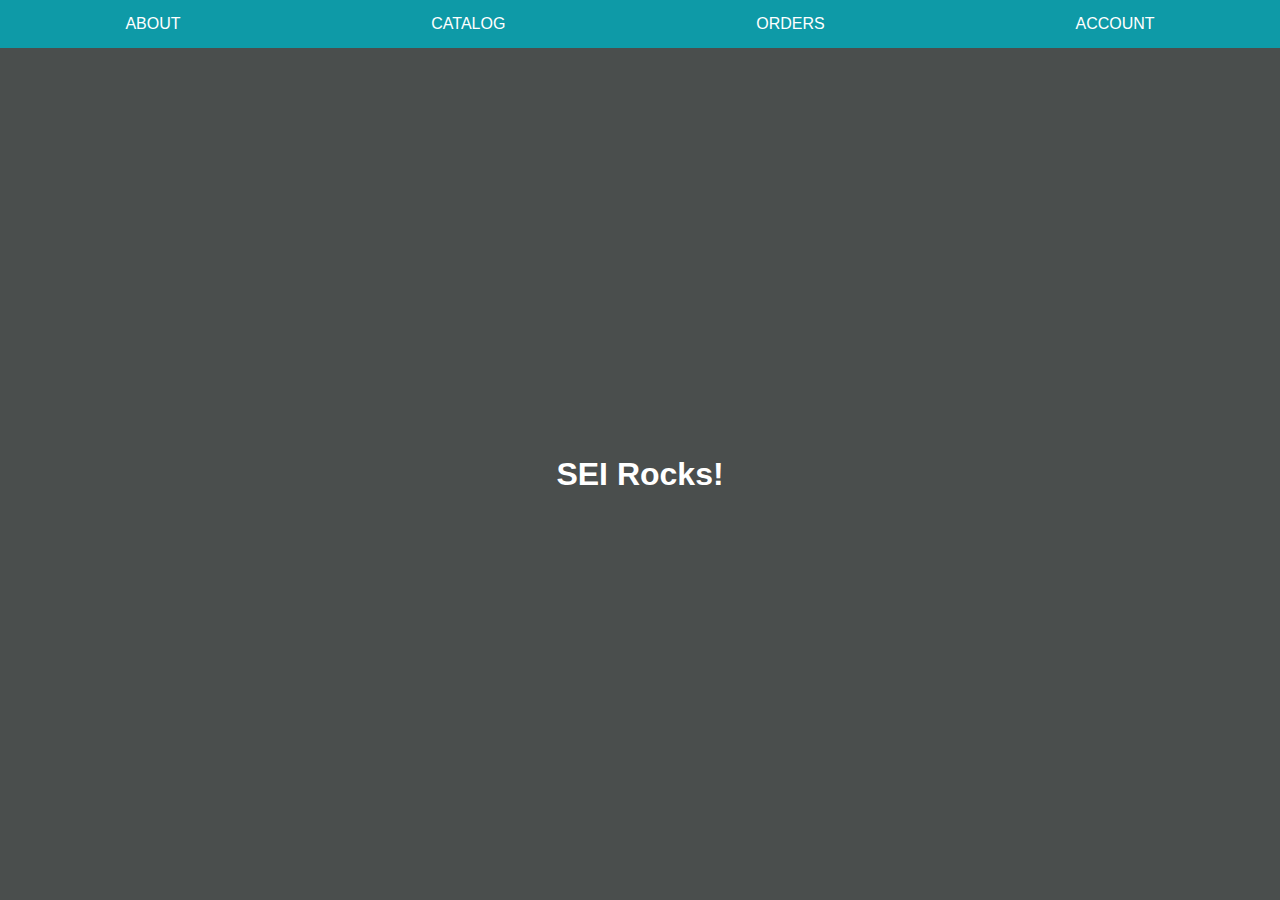
<file: DOM_Lab/index.html>
<!DOCTYPE html>
<html lang="en">
<head>
  <meta charset="UTF-8">
  <meta name="viewport" content="width=device-width, initial-scale=1.0">
  <title>Document</title>
  <link rel="stylesheet" href="style.css">
</head>
<body>
  <header>
    <nav id="top-menu"></nav>
  </header>
  <main></main>

  <script src="script.js"></script>
</body>
</html>
</file>
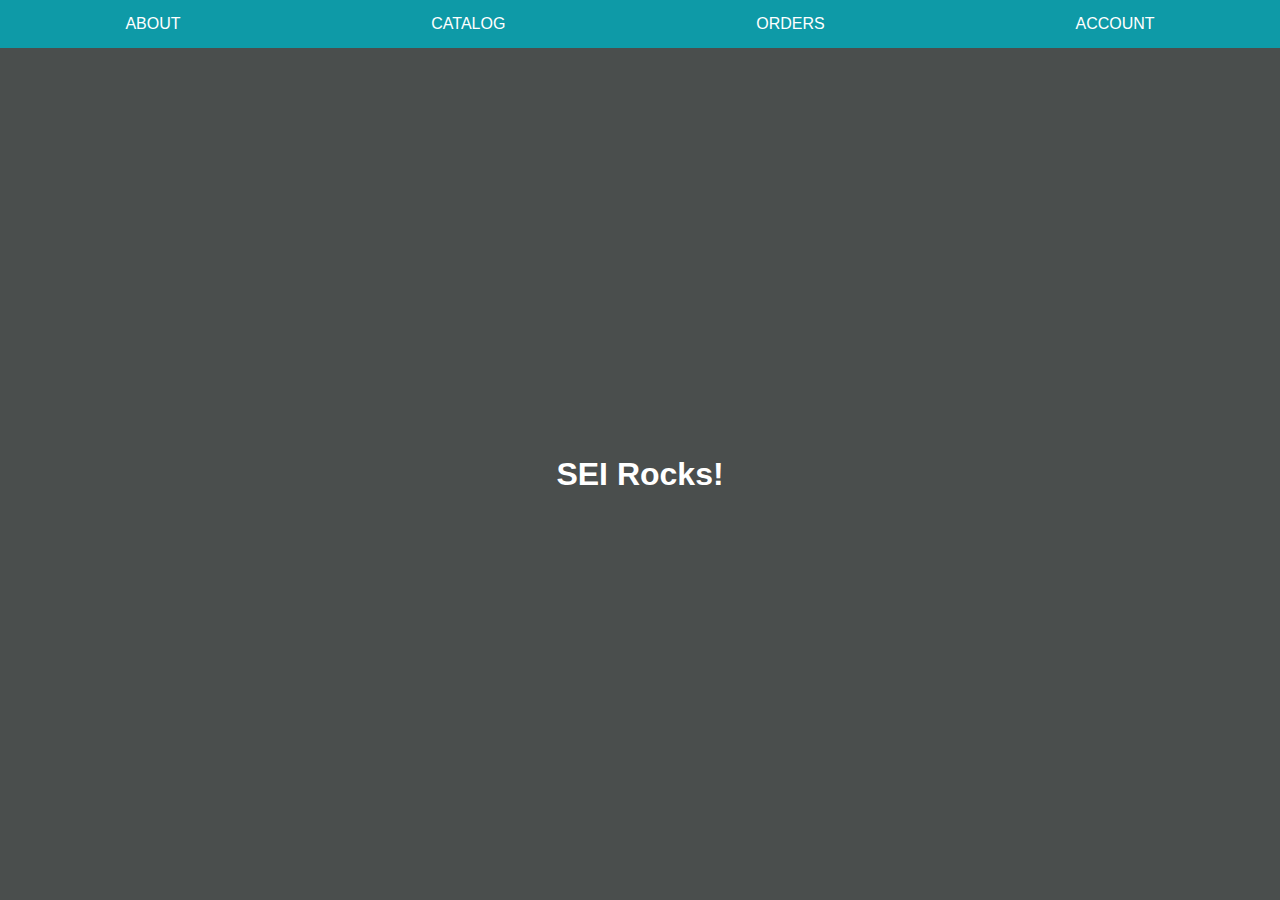
<file: DOM_Lab2/index.html>
<!DOCTYPE html>
<html lang="en">
<head>
    <meta charset="UTF-8">
    <meta name="viewport" content="width=device-width, initial-scale=1.0">
    <title>Document</title>
    <link href="style.css" rel="stylesheet" type="text/css" />
</head>
    <body>
        <header>
          <nav id="top-menu"></nav>
          <nav id="sub-menu"></nav>
        </header>
        <main></main>
      
        <script src="script.js"></script>
      </body>
</html>
</file>
<file: DOM_Lab/style.css>
* {
    box-sizing: border-box;
  }
  
  /* CSS Custom Properties */
  :root {
    --main-bg: #4a4e4d;
    --top-menu-bg: #0e9aa7;
    --sub-menu-bg: #3da4ab;
  }
  
  body {
    font-family: Tahoma, Geneva, sans-serif;
    height: 100vh;
    margin: 0;
    display: grid;
    grid-template-rows: 3rem auto;
    color: white;
  }
  
  .flex-ctr {
    display: flex;
    justify-content: center;
    align-items: center;
  }
  
  .flex-around {
    display: flex;
    justify-content: space-around;
    align-items: center;
  }
  
  nav a {
    line-height: 3rem;
    padding: 0 1rem;
    text-transform: uppercase;
    text-decoration: none;
    color: white;
  }
  
  #top-menu a:hover {
    background-color: var(--sub-menu-bg);
  }
</file>
<file: DOM_Lab2/style.css>
* {
  box-sizing: border-box;
}

/* CSS Custom Properties */
:root {
  --main-bg: #4a4e4d;
  --top-menu-bg: #0e9aa7;
  --sub-menu-bg: #3da4ab;
}

body {
  font-family: Tahoma, Geneva, sans-serif;
  height: 100vh;
  margin: 0;
  display: grid;
  grid-template-rows: 3rem auto;
  color: white;
}

.flex-ctr {
  display: flex;
  justify-content: center;
  align-items: center;
}

.flex-around {
  display: flex;
  justify-content: space-around;
  align-items: center;
}

nav a {
  line-height: 3rem;
  padding: 0 1rem;
  text-transform: uppercase;
  text-decoration: none;
  color: white;
}

#top-menu a:hover {
  background-color: var(--sub-menu-bg);
}

header, #top-menu {
  position: relative;
}

#top-menu {
  z-index: 20;
}

#sub-menu {
  width: 100%;
  z-index: 10;
  transition: top 0.5s ease-out;
}

#sub-menu a:hover {
  background-color: var(--top-menu-bg);
}

nav a.active {
  background-color: var(--sub-menu-bg);
  color: var(--main-bg);
}
</file>
